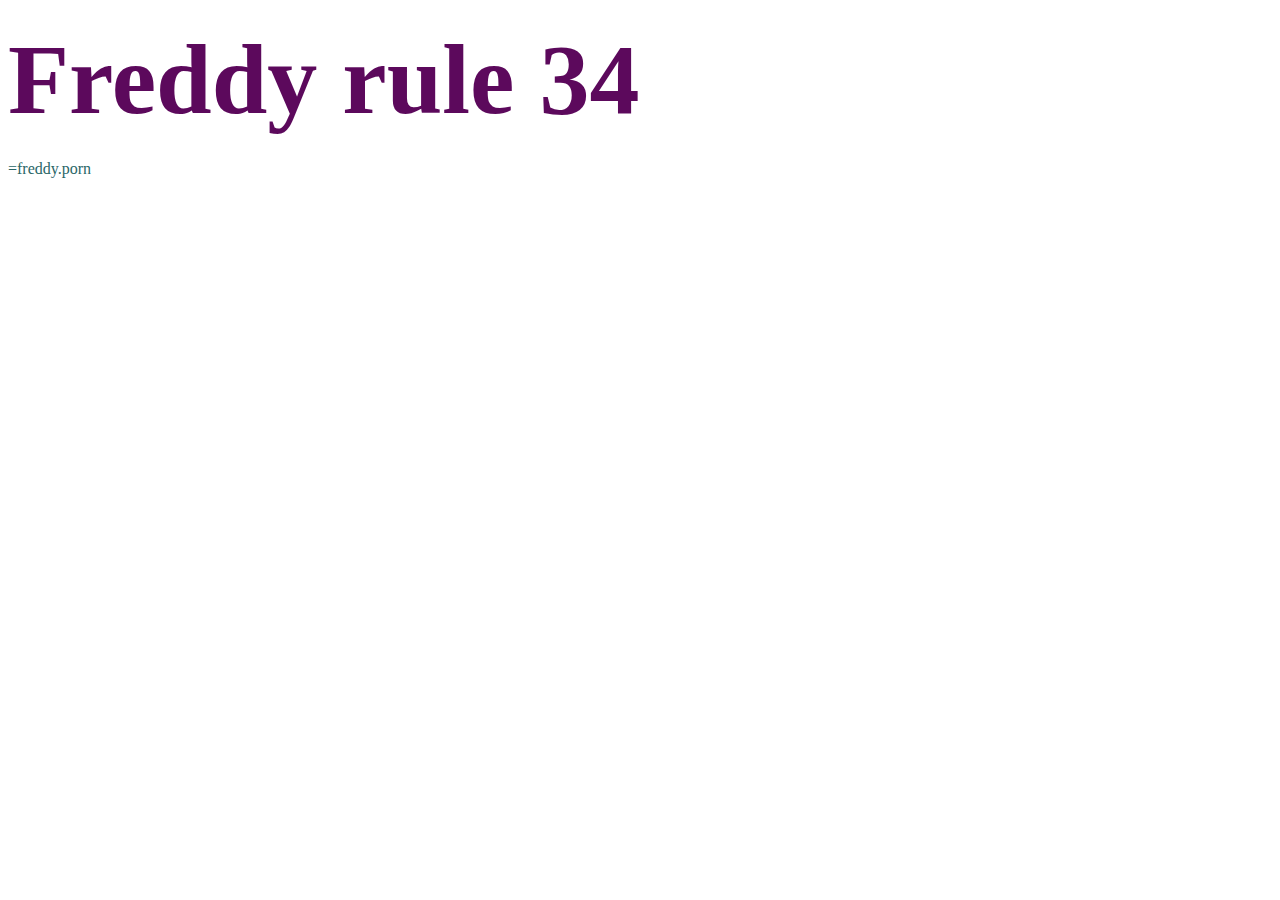
<file: freddy.html>
<!DOCTYPE html>
<html lang="en">
<head>
    <meta charset="UTF-8">
    <meta name="viewport" content="width=device-width, initial-scale=1.0">
    <title>Document</title>
    <link rel="stylesheet" href="style.css">
</head>
<body>
    <h1>Freddy rule 34</h1>
    <p> =freddy.porn</p>
    
</body>
</html>
</file>
<file: style.css>
h1 {
    color:rgb(92, 9, 92);
    font-size: 100px;
    line-height: 26px;
    font-weight: 600;
  }
  p {color:rgb(42, 102, 103);}
</file>
